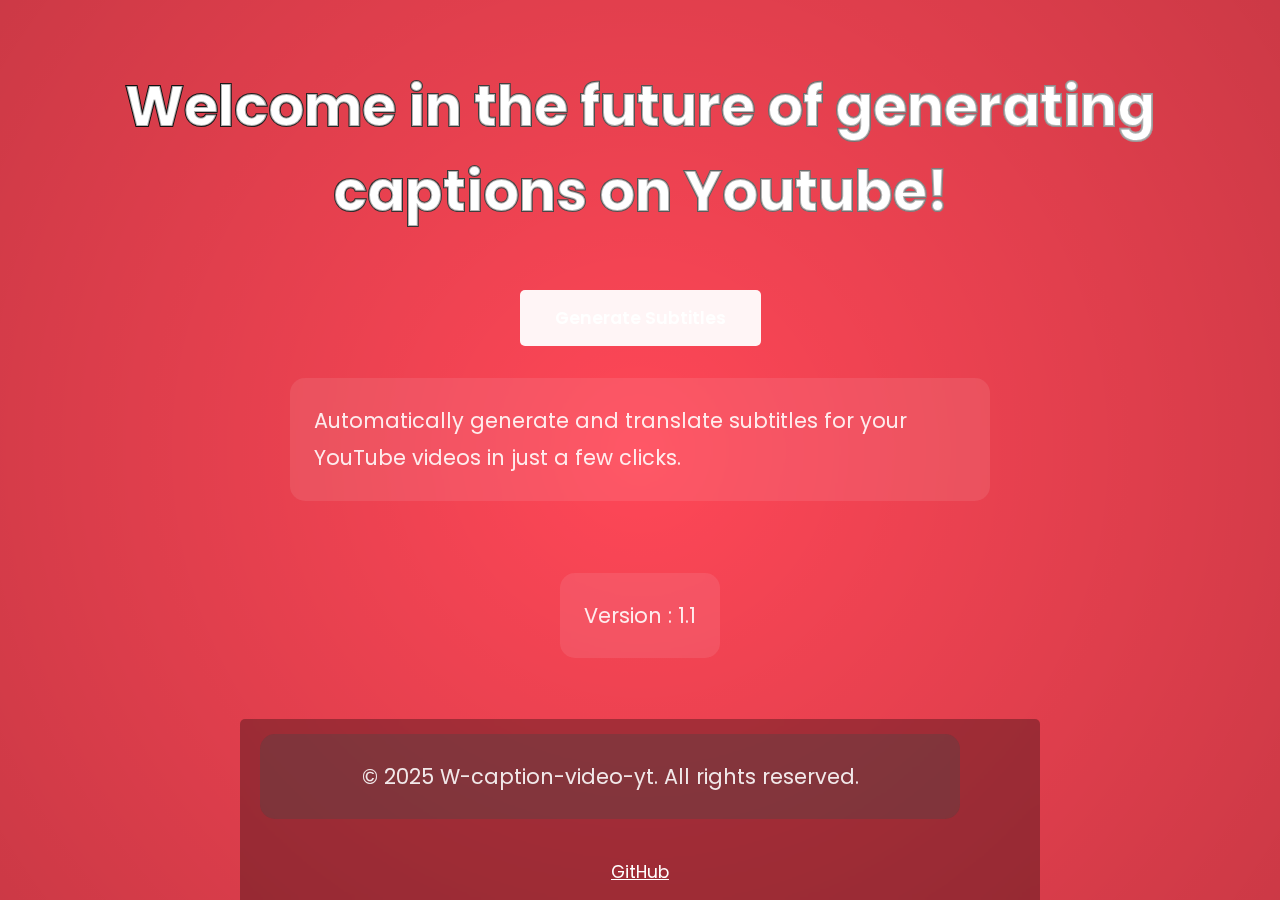
<file: index.html>
<!DOCTYPE html>
<html lang="en">
<head>
    <meta charset="UTF-8">
    <meta name="viewport" content="width=device-width, initial-scale=1.0">
    <title> W Captions video YT </title>
    <link rel="shortcut icon" href="favicon.ico" type="image/x-icon">
    <link rel="stylesheet" href="style.css">
    <link href="https://fonts.googleapis.com/css2?family=Poppins:wght@400;600;700&display=swap" rel="stylesheet">
    <meta name="description" content="Generate YouTube captions automatically.">
</head>
<body>
    <h1> Welcome in the future of generating captions on Youtube! </h1>
        <button onclick="window.location.href = 'generating.html' ">Generate Subtitles</button>
    <p>Automatically generate and translate subtitles for your YouTube videos in just a few clicks.</p>
    <footer>
        <p>&copy; 2025 W-caption-video-yt. All rights reserved.</p>
        <a href="https://github.com/MILKAA-88/W-caption-video-yt" target="_blank">GitHub</a>
    </footer>
    <p> Version : 1.1 </p>
</body>
</html>
</file>
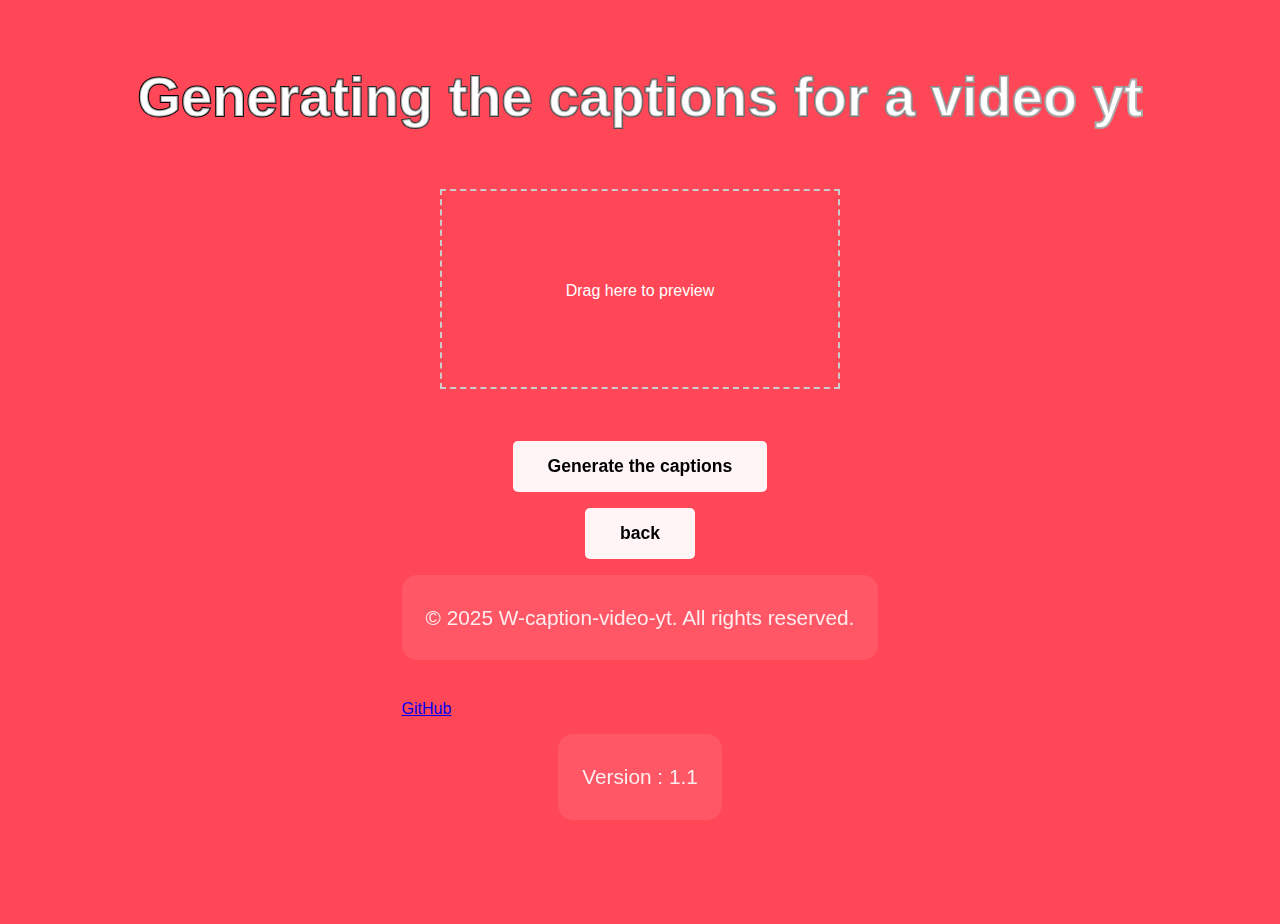
<file: generating.html>
<!DOCTYPE html>
<html lang="en">
<head>
    <meta charset="UTF-8">
    <meta name="viewport" content="width=device-width, initial-scale=1.0">
    <link rel="stylesheet" href="/generating.css">
    <title> Generate the captions</title>
</head>
<body>
        <h1> Generating the captions for a video yt </h1>
  <div id="drop-area">
    Drag here to preview
  </div>
  <input type="file" id="file-input" multiple hidden>
  <div id="preview-container"></div>
    <button> Generate the captions </button>
    <button class="button" onclick="window.location ='index.html' "> back </button>
        <footer>
        <p>&copy; 2025 W-caption-video-yt. All rights reserved.</p>
        <a href="https://github.com/MILKAA-88/W-caption-video-yt" target="_blank">GitHub</a>
    </footer>
    <p> Version : 1.1 </p>
    <script src="back-end/drag-and-drop.js"></script>
</body>
</html>
</file>
<file: style.css>
/* Reset moderne */
* {
    margin: 0;
    padding: 0;
    box-sizing: border-box;
    font-family: 'Poppins', sans-serif;
}

html {
    scroll-behavior: smooth;
}

body {
    min-height: 100vh;
    display: flex;
    flex-direction: column;
    justify-content: flex-start;
    align-items: center;
    padding: 4rem 2rem;
    overflow-x: hidden;
    position: relative;
    gap: 2rem;
    background: #ff4757;
    color: white;
}

/* Animation de fond */
body::before {
    content: '';
    position: absolute;
    top: 0;
    left: 0;
    right: 0;
    bottom: 0;
    background: radial-gradient(circle at center, transparent 0%, rgba(0, 0, 0, 0.2) 100%);
    z-index: -1;
    animation: pulse 8s ease-in-out infinite;
}

h1 {
    font-size: 3.5rem;
    font-weight: 700;
    margin-bottom: 1.5rem;
    text-shadow: 3px 3px 6px var(--shadow-color);
    background: linear-gradient(to right, #000000, #f1f1f1);
    -webkit-background-clip: text;
    background-clip: text;
    -webkit-text-stroke: 2px rgba(0, 0, 0, 0.3);
    animation: slideIn 1s ease-out;
    text-align: center;
}
p {
    font-size: 1.3rem;
    max-width: 700px;
    line-height: 1.8;
    margin-bottom: 2.5rem;
    text-shadow: 1px 1px 3px var(--shadow-color);
    opacity: 0.9;
    backdrop-filter: blur(5px);
    padding: 1.5rem;
    border-radius: 15px;
    background: rgba(255, 255, 255, 0.1);
    transform: translateY(0);
    transition: transform 0.3s ease;
    cursor: default;
    z-index: 1;
}

p:hover {
    transform: translateY(-5px);
}

button {
    padding: 15px 35px;
    font-size: 1.1rem;
    font-weight: 600;
    color: var(--primary-color);
    background: rgba(255, 255, 255, 0.95);
    border: none;
    border-radius: 5px;
    cursor: pointer;
    transition: all 0.4s cubic-bezier(0.175, 0.885, 0.32, 1.275);
    box-shadow: 0 5px 15px var(--shadow-color);
    position: relative;
    overflow: hidden;
    backdrop-filter: blur(5px);
}

button:hover {
    transform: translateY(-3px) scale(1.05);
    box-shadow: 0 8px 20px var(--shadow-color);
    background: #ffffff;
    backdrop-filter: blur(5px);
}

button:active {
    transform: translateY(2px);
}

@keyframes pulse {
    0%, 100% {
        opacity: 0.1;
    }
    50% {
        opacity: 0.2;
    }
}

@keyframes slideIn {
    from {
        transform: translateY(-50px);
        opacity: 0;
    }
    to {
        transform: translateY(0);
        opacity: 1;
    }
}

/* Media Queries pour la responsivité */
@media (max-width: 768px) {
    h1 {
        font-size: 2.5rem;
    }

    p {
        font-size: 1.1rem;
        padding: 1rem;
    }

    button {
        padding: 12px 25px;
        font-size: 1rem;
    }
}

@media (max-width: 480px) {
    h1 {
        font-size: 2rem;
    }

    p {
        font-size: 1rem;
        max-width: 100%;
    }
}
footer {
    margin-top: auto;
    padding: 15px 20px;
    background-color: rgba(0,0,0,0.3);
    width: 100%;
    text-align: center;
    color: #fff;
    font-size: 0.9rem;
    border-radius: 5px 5px 0 0;
    position: fixed;
    bottom: 0;
    left: 50%;
    transform: translateX(-50%);
    max-width: 800px;
    backdrop-filter: blur(5px);
    box-shadow: 0 -5px 15px var(--shadow-color);
    z-index: 0;
}

footer a {
    color: #fff;
    text-decoration: underline;
    transition: color 0.3s ease;
    font-size: 1.2em;
}

footer a:hover {
    color: var(--secondary-color);
}
</file>
<file: generating.css>
/* Reset moderne */
* {
    margin: 0;
    padding: 0;
    box-sizing: border-box;
    font-family: 'Poppins', sans-serif;
}

html {
    scroll-behavior: smooth;
}

body {
    min-height: 100vh;
    display: flex;
    flex-direction: column;
    justify-content: flex-start;
    align-items: center;
    padding: 4rem 2rem;
    overflow-x: hidden;
    position: relative;
    gap: 1rem;
    background: #ff4757;
    color: white;
}
h1 {
    font-size: 3.5rem;
    font-weight: 700;
    margin-bottom: 1.5rem;
    text-shadow: 3px 3px 6px var(--shadow-color);
    background: linear-gradient(to right, #000000, #f1f1f1);
    -webkit-background-clip: text;
    background-clip: text;
    -webkit-text-stroke: 2px rgba(0, 0, 0, 0.3);
    animation: slideIn 1s ease-out;
    text-align: center;
}
p {
    font-size: 1.3rem;
    max-width: 700px;
    line-height: 1.8;
    margin-bottom: 2.5rem;
    text-shadow: 1px 1px 3px var(--shadow-color);
    opacity: 0.9;
    backdrop-filter: blur(5px);
    padding: 1.5rem;
    border-radius: 15px;
    background: rgba(255, 255, 255, 0.1);
    transform: translateY(0);
    transition: transform 0.3s ease;
    cursor: default;
    z-index: 1;
}

 #dropZone {
            width: 300px;
            height: 200px;
            border: 2px dashed #ccc;
            border-radius: 5px;
            display: flex;
            justify-content: center;
            align-items: center;
            margin: 20px auto;
            cursor: pointer;
            transition: all 0.3s;
        }
#dropZone.highlight {
            border-color: #4CAF50;
            background-color: #f8f8f8;
        }
        #fileInfo {
    text-align: center;
            margin-top: 10px;
        }

h1 {
    text-align: center;
}

button {
    padding: 15px 35px;
    font-size: 1.1rem;
    font-weight: 600;
    color: var(--primary-color);
    background: rgba(255, 255, 255, 0.95);
    border: none;
    border-radius: 5px;
    cursor: pointer;
    transition: all 0.4s cubic-bezier(0.175, 0.885, 0.32, 1.275);
    box-shadow: 0 5px 15px var(--shadow-color);
    position: relative;
    overflow: hidden;
    backdrop-filter: blur(5px);
    color: black;
}

button:hover {
    transform: translateY(-3px) scale(1.05);
    box-shadow: 0 8px 20px var(--shadow-color);
    background: #ffffff;
    backdrop-filter: blur(5px);
}

button:active {
    transform: translateY(2px);
    }

#drop-area {
    width: 400px;
    height: 200px;
    margin: 20px auto;
    text-align: center;
    line-height: 200px;
    border: 2px dashed #ccc;
    cursor: pointer;
}
#preview-container {
    text-align: center;
}
#drop-area.drag-over {
  background-color: #eee;
}
</file>
